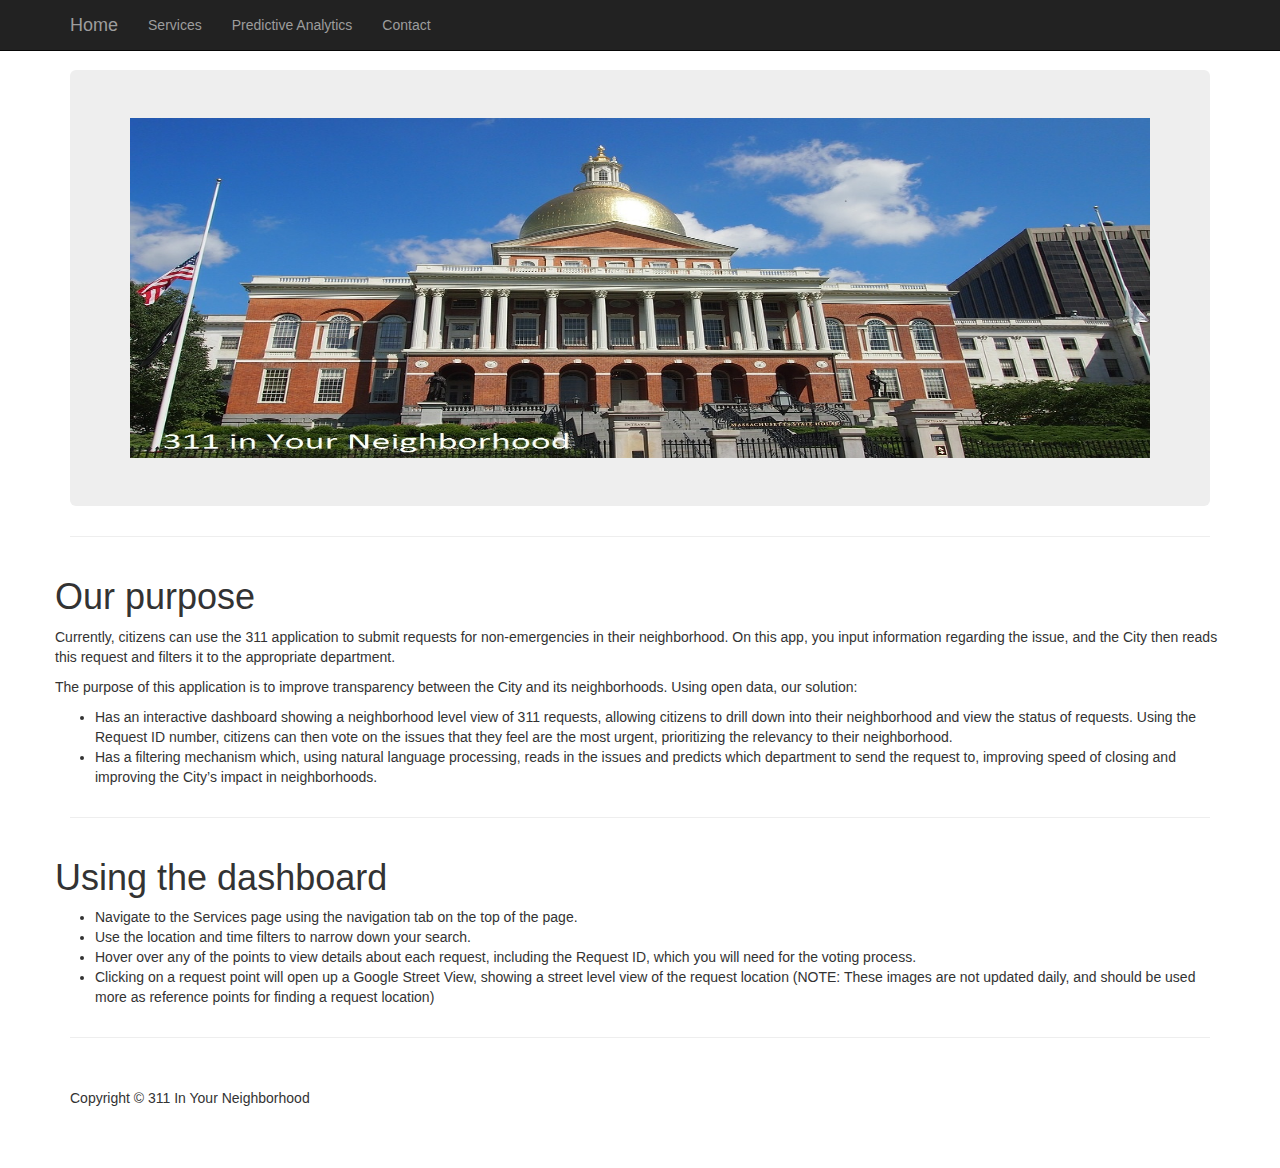
<file: templates/index.html>
<!DOCTYPE html>
<html lang="en">

<head>

    <meta charset="utf-8">
    <meta name="author" content="Alexander W. Greene">
    <meta name="description" content="In an effort to improve transparency between the local government and its citizens, our team proposes a web solution that uses freely available open-source APIs coupled with Analyze Boston’s datasets to engage citizens and streamline 311 requests.">

    <title>311IYN</title>

    <!-- Bootstrap Core CSS -->
    <link href="css/bootstrap.min.css" rel="stylesheet">

    <!-- Custom CSS -->
    <link href="css/heroic-features.css" rel="stylesheet">

</head>

<body>

    <!-- Navigation -->
    <nav class="navbar navbar-inverse navbar-fixed-top" role="navigation">
        <div class="container">
            <!-- Brand and toggle get grouped for better mobile display -->
            <div class="navbar-header">
                <button type="button" class="navbar-toggle" data-toggle="collapse" data-target="#bs-example-navbar-collapse-1">
                    <span class="sr-only">Toggle navigation</span>
                    <span class="icon-bar"></span>
                    <span class="icon-bar"></span>
                    <span class="icon-bar"></span>
                </button>
                <a class="navbar-brand" href="#">Home</a>
            </div>
            <!-- Collect the nav links, forms, and other content for toggling -->
            <div class="collapse navbar-collapse" id="bs-example-navbar-collapse-1">
                <ul class="nav navbar-nav">
                    <li>
                        <a href="services.html">Services</a>
                    </li>
                    <li>
                        <a href="predictions.html">Predictive Analytics</a>
                    </li>
                    <li>
                        <a href="contact.html">Contact</a>
                    </li>
                </ul>
            </div>
            <!-- /.navbar-collapse -->
        </div>
        <!-- /.container -->
    </nav>

    <!-- Page Content -->
    <div class="container">

        <!-- Jumbotron Header -->
        <header class="jumbotron hero-spacer">
            <img class="center" src="./images/boston.jpg" alt="Boston View" style="width:100%;height:340px">
        </header>

        <hr>

        <!-- Highlights -->
        <div class="row text-left">
            <h1>Our purpose</h1>
            <p>Currently, citizens can use the 311 application to submit requests for non-emergencies in their neighborhood. On this app, you input information regarding the issue, and the City then reads this request and filters it to the appropriate department.</p>

            <p>The purpose of this application is to improve transparency between the City and its neighborhoods. Using open data, our solution:</p>
            <ul>
                <li>Has an interactive dashboard showing a neighborhood level view of 311 requests, allowing citizens to drill down into their neighborhood and view the status of requests. Using the Request ID number, citizens can then vote on the issues that they feel are the most urgent, prioritizing the relevancy to their neighborhood.</li>
                <li>Has a filtering mechanism which, using natural language processing, reads in the issues and predicts which department to send the request to, improving speed of closing and improving the City’s impact in neighborhoods. </li>
        </div>

        <hr>

        <div class="row text-left">
            <h1>Using the dashboard</h1>
            <ul>
                <li>Navigate to the Services page using the navigation tab on the top of the page.</li>
                <li>Use the location and time filters to narrow down your search.</li>
                <li>Hover over any of the points to view details about each request, including the Request ID, which you will need for the voting process.</li>
                <li>Clicking on a request point will open up a Google Street View, showing a street level view of the request location (NOTE: These images are not updated daily, and should be used more as reference points for finding a request location)</li>
        </div>

        <hr>

        <!-- Footer -->
        <footer>
            <div class="row">
                <div class="col-lg-12">
                    <p>Copyright &copy; 311 In Your Neighborhood</p>
                </div>
            </div>
        </footer>

    </div>
    <!-- /.container -->

    <!-- jQuery -->
    <script src="js/jquery.js"></script>

    <!-- Bootstrap Core JavaScript -->
    <script src="js/bootstrap.min.js"></script>

</body>

</html>
</file>
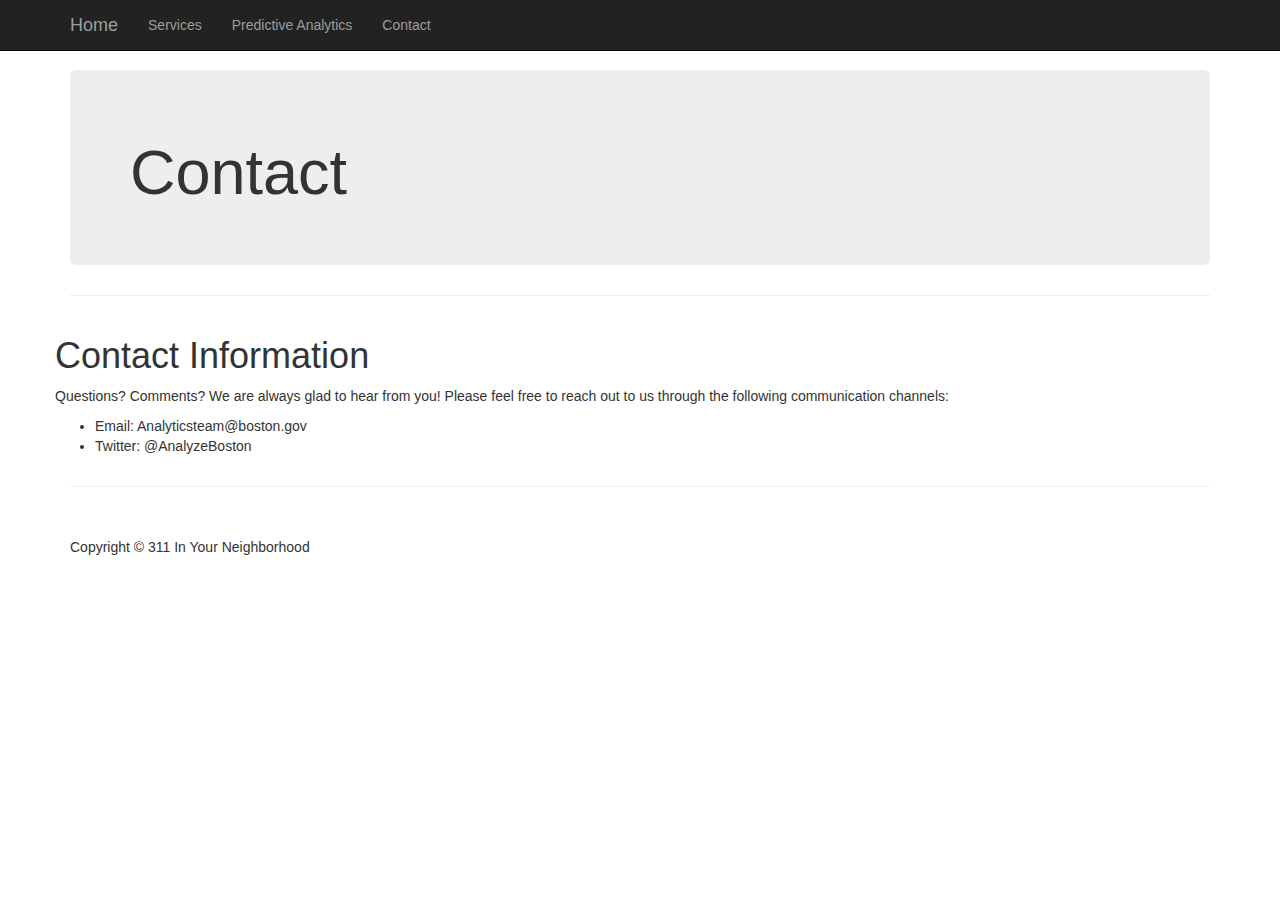
<file: static/contact.html>
<!DOCTYPE html>
<html lang="en">

<head>

    <meta charset="utf-8">
    <meta name="author" content="Alexander W. Greene">
    <meta name="description" content="In an effort to improve transparency between the local government and its citizens, our team proposes a web solution that uses freely available open-source APIs coupled with Analyze Boston’s datasets to engage citizens and streamline 311 requests.">

    <title>311IYN</title>

    <!-- Bootstrap Core CSS -->
    <link href="css/bootstrap.min.css" rel="stylesheet">

    <!-- Custom CSS -->
    <link href="css/heroic-features.css" rel="stylesheet">

</head>

<body>

    <!-- Navigation -->
    <nav class="navbar navbar-inverse navbar-fixed-top" role="navigation">
        <div class="container">
            <!-- Brand and toggle get grouped for better mobile display -->
            <div class="navbar-header">
                <button type="button" class="navbar-toggle" data-toggle="collapse" data-target="#bs-example-navbar-collapse-1">
                    <span class="sr-only">Toggle navigation</span>
                    <span class="icon-bar"></span>
                    <span class="icon-bar"></span>
                    <span class="icon-bar"></span>
                </button>
                <a class="navbar-brand" href="../">Home</a>
            </div>
            <!-- Collect the nav links, forms, and other content for toggling -->
            <div class="collapse navbar-collapse" id="bs-example-navbar-collapse-1">
                <ul class="nav navbar-nav">
                    <li>
                        <a href="services.html">Services</a>
                    </li>
                    <li>
                        <a href="predictions.html">Predictive Analytics</a>
                    </li>
                    <li>
                        <a href="#">Contact</a>
                    </li>
                </ul>
            </div>
            <!-- /.navbar-collapse -->
        </div>
        <!-- /.container -->
    </nav>

    <!-- Page Content -->
    <div class="container">

        <!-- Jumbotron Header -->
        <header class="jumbotron hero-spacer">
            <h1>Contact</h1>
        </header>

        <hr>

        <!-- Highlights -->
        <div class="row text-left">
            <h1>Contact Information</h1>
            <p>Questions? Comments? We are always glad to hear from you! Please feel free to reach out to us through the following communication channels:</p>
            <ul>
                <li>Email: Analyticsteam@boston.gov</li>
                <li>Twitter: @AnalyzeBoston</li>
            </ul>
        </div>

        <hr>

        <!-- Footer -->
        <footer>
            <div class="row">
                <div class="col-lg-12">
                    <p>Copyright &copy; 311 In Your Neighborhood</p>
                </div>
            </div>
        </footer>

    </div>
    <!-- /.container -->

    <!-- jQuery -->
    <script src="js/jquery.js"></script>

    <!-- Bootstrap Core JavaScript -->
    <script src="js/bootstrap.min.js"></script>

</body>

</html>
</file>
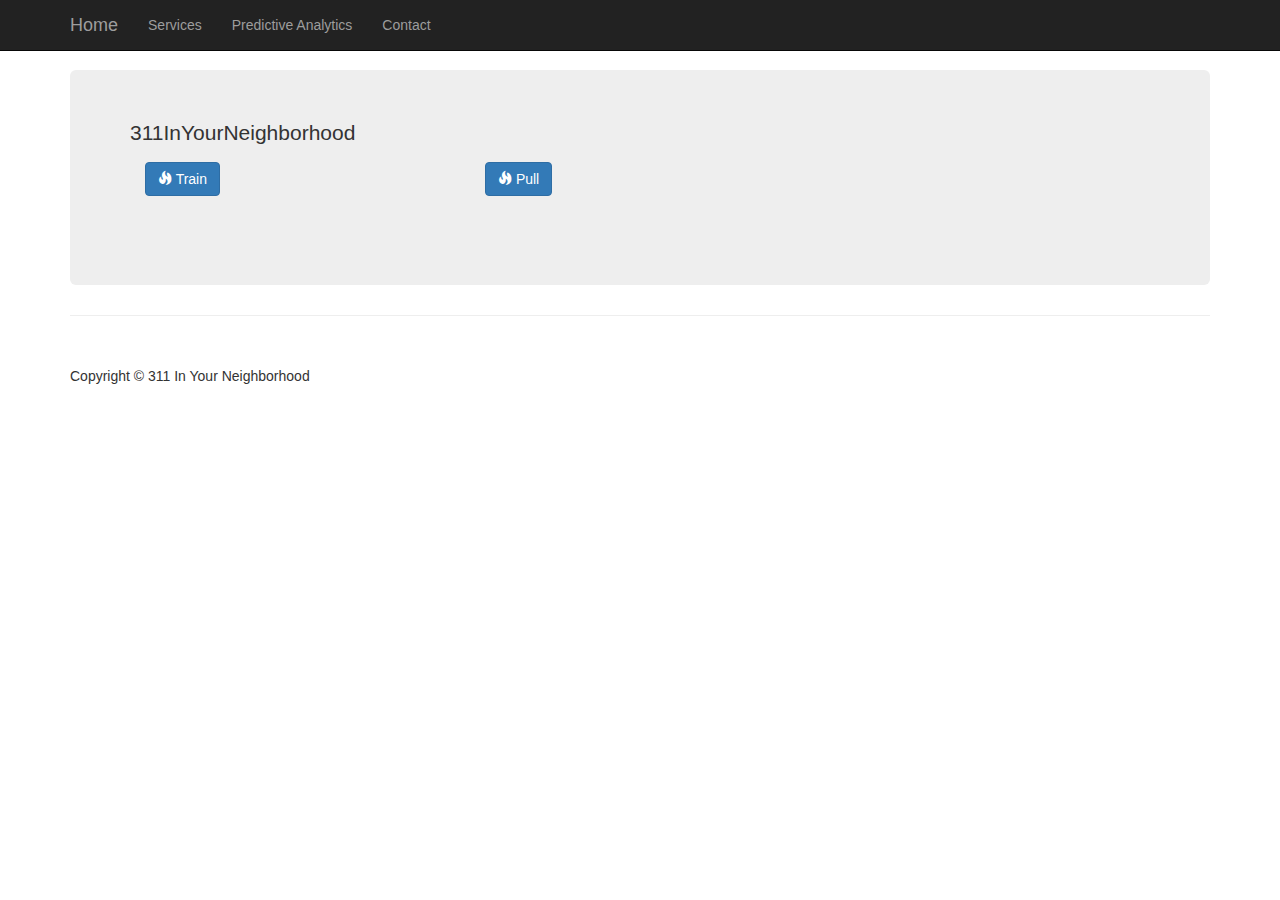
<file: static/predictions.html>
<!DOCTYPE html>
<html lang="en">

<head>

    <meta charset="utf-8">
    <meta name="author" content="Alexander W. Greene">
    <meta name="description" content="In an effort to improve transparency between the local government and its citizens, our team proposes a web solution that uses freely available open-source APIs coupled with Analyze Boston’s datasets to engage citizens and streamline 311 requests.">

    <title>311IYN</title>

    <!-- Bootstrap Core CSS -->
    <link href="css/bootstrap.min.css" rel="stylesheet">

    <!-- Custom CSS -->
    <link href="css/heroic-features.css" rel="stylesheet">

</head>

<body>

	<!-- Navigation -->
	<nav class="navbar navbar-inverse navbar-fixed-top" role="navigation">
        <div class="container">
            <!-- Brand and toggle get grouped for better mobile display -->
            <div class="navbar-header">
                <button type="button" class="navbar-toggle" data-toggle="collapse" data-target="#bs-example-navbar-collapse-1">
                    <span class="sr-only">Toggle navigation</span>
                    <span class="icon-bar"></span>
                    <span class="icon-bar"></span>
                    <span class="icon-bar"></span>
                </button>
                <a class="navbar-brand" href="../">Home</a>
            </div>
            <!-- Collect the nav links, forms, and other content for toggling -->
            <div class="collapse navbar-collapse" id="bs-example-navbar-collapse-1">
                <ul class="nav navbar-nav">
                    <li>
                        <a href="services.html">Services</a>
                    </li>
                    <li>
                        <a href="#">Predictive Analytics</a>
                    </li>
                    <li>
                        <a href="contact.html">Contact</a>
                    </li>
                </ul>
            </div>
            <!-- /.navbar-collapse -->
        </div>
        <!-- /.container -->
    </nav>

	<!-- Page Content -->
	<div class="container">

		<!-- Jumbotron Header -->
		<header class="jumbotron hero-spacer">
			<div class="container">
				<div class="row">
					<p class="lead">311InYourNeighborhood</p>
					<div class="col-sm-4">
						<button type="button" onclick="train()"
							class="btn btn-primary btn-primary">
							<span class="glyphicon glyphicon-fire"></span> Train
						</button>
					</div>
					<div class="col-sm-4">
						<button type="button" onclick="pull()"
							class="btn btn-primary btn-primary">
							<span class="glyphicon glyphicon-fire"></span> Pull
						</button>
					</div>
					<div class="col-sm-4">
						<p id="accuracy"></p>
					</div>
				</div>
				<hr />
				<div class="row">
					<table id="311Table" class="table table-responsive">
						<thead>
							<tr>
								<th>CASE_ENQUIRY_ID</th>
								<th>Prediction</th>
								<th>Original Value</th>
							</tr>
						</thead>
						<tbody id="predBody">

						</tbody>
					</table>
				</div>
			</div>
		</header>

        <hr>

        <!-- Footer -->
        <footer>
            <div class="row">
                <div class="col-lg-12">
                    <p>Copyright &copy; 311 In Your Neighborhood</p>
                </div>
            </div>
        </footer>

    </div>
    <!-- /.container -->

    <!-- jQuery -->
    <script src="js/jquery.js"></script>

    <!-- Bootstrap Core JavaScript -->
    <script src="js/bootstrap.min.js"></script>
</body>

<script>
$(document)
.ready(
		function() {
			$("#311Table").hide();
			
		});
		function pull() {

			$.ajax({
				method : "POST",
				url : "./api/pull",
				contentType : "application/json",
				data : JSON.stringify({
					prefixText : document
					.getElementById("accuracy").innerHTML
				}),
	            success: function(response) {
	            	accObject = JSON.parse(response);
	            	console.log(accObject);
	            	document
					.getElementById("accuracy").innerHTML = accObject["Accuracy"]*100+"% Accuracy by using "+accObject["MVP"];
	                fillTable(accObject["TableData"]);
	                $("#311Table").show();
	            },
	            error: function(error) {
	                console.log(error);
	            }
			});
		}

		function fillTable(jsonArray)
		{
			document
			.getElementById("predBody").innerHTML="";
			tabBody="";
			for (var job of jsonArray) { 
				if(job["Prediction"]!=job["Original"]){
				tabBody+="<tr style=\"background-color:orange\">";
				tabBody+="<td>"+job["CASE_ENQUIRY_ID"]+"</td>";
				tabBody+="<td>"+job["Prediction"]+"</td>"; 
				tabBody+="<td>"+job["Original"]+"</td>"; 
				   tabBody+="</tr>";}
				else{tabBody+="<tr>";
				tabBody+="<td>"+job["CASE_ENQUIRY_ID"]+"</td>";
				tabBody+="<td>"+job["Prediction"]+"</td>"; 
				tabBody+="<td>"+job["Original"]+"</td>"; 
				   tabBody+="</tr>";}
				}
			
			document
			.getElementById("predBody").innerHTML=tabBody;
		}
		function train() {

			//$("#accuracy").html('<img src="images/training.gif" />');
			$("#accuracy").html('Training...');
			document
			.getElementById("predBody").innerHTML="";
			$.ajax({
				method : "POST",
				url : "./api/train",
				contentType : "application/json"
				
			}).done(function(data) {
				console.log(data);
				$("#accuracy").html(data);
			});
		}
	</script>

</html>
</file>
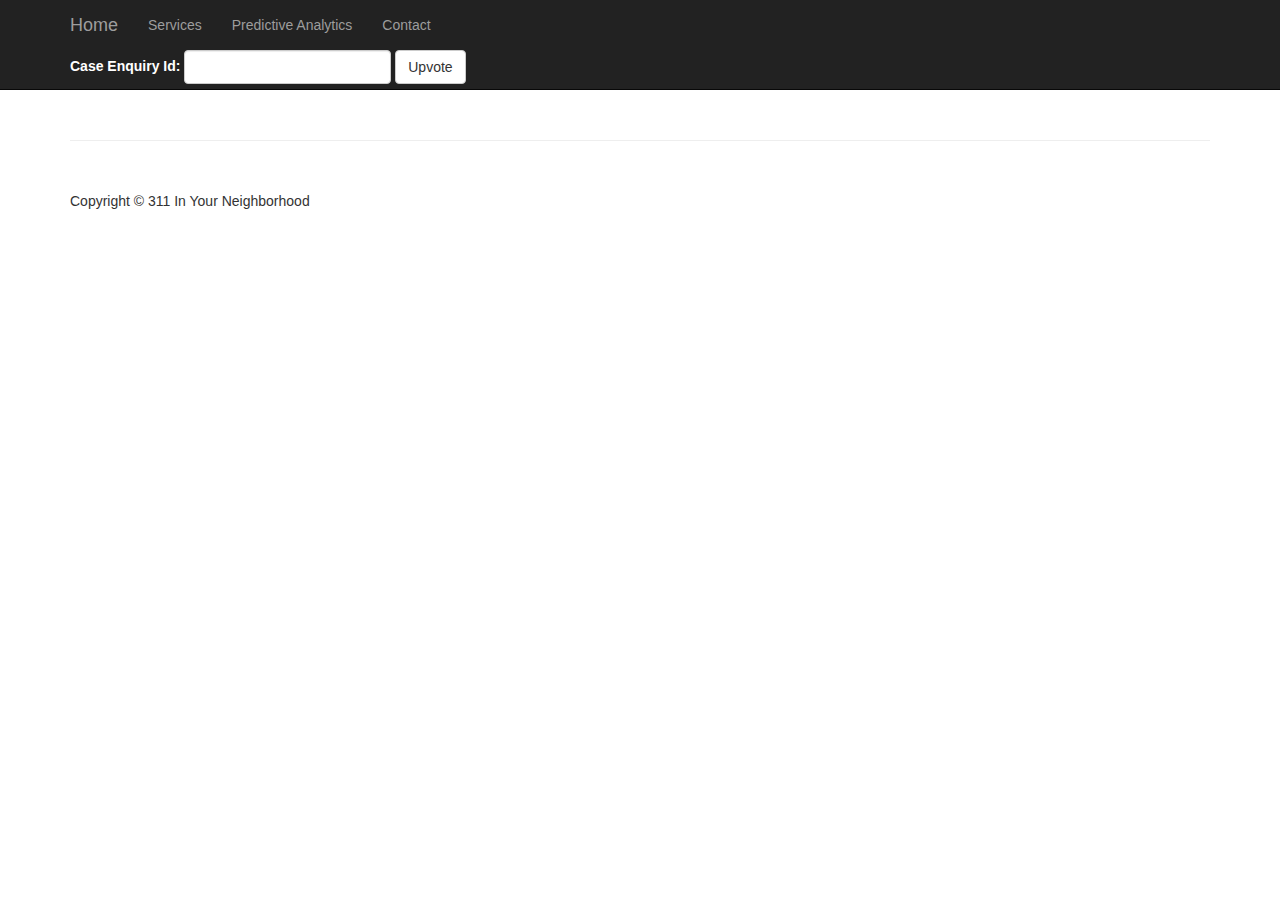
<file: static/services.html>
<!DOCTYPE html>
<html lang="en">

<head>

<meta charset="utf-8">
<meta name="author" content="Alexander W. Greene">
<meta name="description"
	content="In an effort to improve transparency between the local government and its citizens, our team proposes a web solution that uses freely available open-source APIs coupled with Analyze Boston’s datasets to engage citizens and streamline 311 requests.">

<title>311IYN</title>

<!-- Bootstrap Core CSS -->
<link href="css/bootstrap.min.css" rel="stylesheet">

<!-- Custom CSS -->
<link href="css/heroic-features.css" rel="stylesheet">

</head>

<body>

	<!-- Navigation -->
	<nav class="navbar navbar-inverse navbar-fixed-top" role="navigation">
		<div class="container">
			<!-- Brand and toggle get grouped for better mobile display -->
			<div class="navbar-header">
				<button type="button" class="navbar-toggle" data-toggle="collapse"
					data-target="#bs-example-navbar-collapse-1">
					<span class="sr-only">Toggle navigation</span> <span
						class="icon-bar"></span> <span class="icon-bar"></span> <span
						class="icon-bar"></span>
				</button>
				<a class="navbar-brand" href="../">Home</a>
			</div>
			<!-- Collect the nav links, forms, and other content for toggling -->
			<div class="collapse navbar-collapse"
				id="bs-example-navbar-collapse-1">
				<ul class="nav navbar-nav">
					<li><a href="#">Services</a></li>
					<li><a href="predictions.html">Predictive Analytics</a></li>
					<li><a href="contact.html">Contact</a></li>
				</ul>
			</div>
			<form class="form-inline nav-form">
				<div class="form-group">
					<label>Case Enquiry Id:</label> <input type="text"
						class="form-control" id="caseId">
					<button type="button" class="btn btn-default">Upvote</button>
				</div>
			</form>
		</div>
	</nav>

	<!-- Page Content -->
	<div class="container">
		<!-- Page Features -->
		<div class="row text-center">
			<div class="tableauPadding">
				<div class='tableauPlaceholder' id='viz1493235473611'
					style='position: relative'>
					<noscript>
						<a href='#'><img alt='311 in Your Neighborhood '
							src='https:&#47;&#47;public.tableau.com&#47;static&#47;images&#47;31&#47;311inYourNeighborhood&#47;NeighborhodView&#47;1_rss.png'
							style='border: none' /></a>
					</noscript>
					<object class='tableauViz' style='display: none;'>
						<param name='host_url' value='https%3A%2F%2Fpublic.tableau.com%2F' />
						<param name='site_root' value='' />
						<param name='name'
							value='311inYourNeighborhood&#47;NeighborhodView' />
						<param name='tabs' value='no' />
						<param name='toolbar' value='yes' />
						<param name='static_image'
							value='https:&#47;&#47;public.tableau.com&#47;static&#47;images&#47;31&#47;311inYourNeighborhood&#47;NeighborhodView&#47;1.png' />
						<param name='animate_transition' value='yes' />
						<param name='display_static_image' value='yes' />
						<param name='display_spinner' value='yes' />
						<param name='display_overlay' value='yes' />
						<param name='display_count' value='yes' />
					</object>
				</div>
			</div>
		</div>
		<!-- /.row -->

		<hr>

		<!-- Footer -->
		<footer>
			<div class="row">
				<div class="col-lg-12">
					<p>Copyright &copy; 311 In Your Neighborhood</p>
				</div>
			</div>
		</footer>

	</div>
	<!-- /.container -->

	<!-- jQuery -->
	<script src="js/jquery.js"></script>


	<script src="js/bootstrap.min.js"></script>

	<!-- Tableau Public Application -->
	<script type='text/javascript'>                 
          var divElement = document.getElementById('viz1493235473611');
          var vizElement = divElement.getElementsByTagName('object')[0];                  
          vizElement.style.width='1020px';vizElement.style.height='1033px';
          var scriptElement = document.createElement('script');
          scriptElement.src = 'https://public.tableau.com/javascripts/api/viz_v1.js';
          vizElement.parentNode.insertBefore(scriptElement, vizElement);              
   	</script>

</body>

</html>
</file>
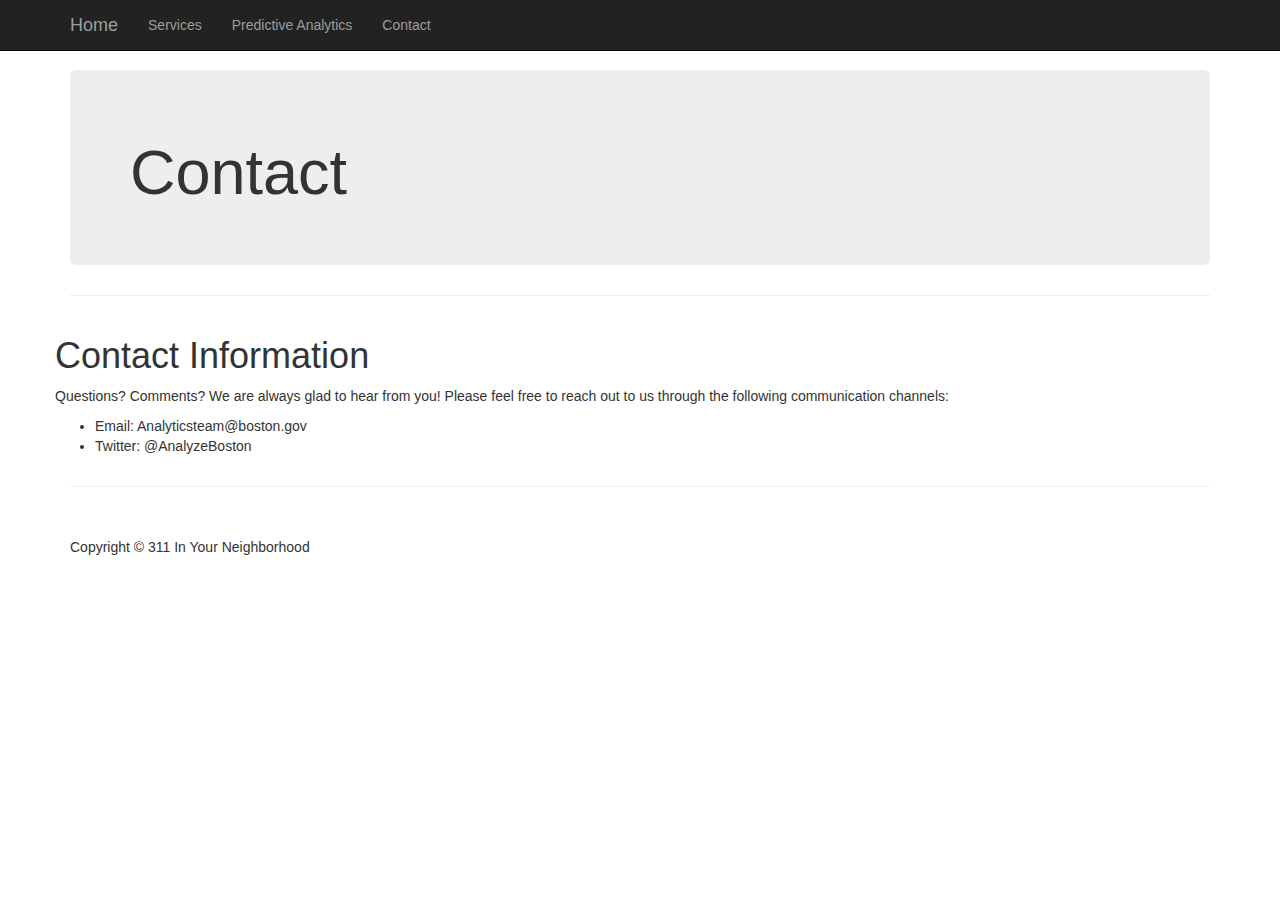
<file: templates/contact.html>
<!DOCTYPE html>
<html lang="en">

<head>

    <meta charset="utf-8">
    <meta name="author" content="Alexander W. Greene">
    <meta name="description" content="In an effort to improve transparency between the local government and its citizens, our team proposes a web solution that uses freely available open-source APIs coupled with Analyze Boston’s datasets to engage citizens and streamline 311 requests.">

    <title>311IYN</title>

    <!-- Bootstrap Core CSS -->
    <link href="css/bootstrap.min.css" rel="stylesheet">

    <!-- Custom CSS -->
    <link href="css/heroic-features.css" rel="stylesheet">

</head>

<body>

    <!-- Navigation -->
    <nav class="navbar navbar-inverse navbar-fixed-top" role="navigation">
        <div class="container">
            <!-- Brand and toggle get grouped for better mobile display -->
            <div class="navbar-header">
                <button type="button" class="navbar-toggle" data-toggle="collapse" data-target="#bs-example-navbar-collapse-1">
                    <span class="sr-only">Toggle navigation</span>
                    <span class="icon-bar"></span>
                    <span class="icon-bar"></span>
                    <span class="icon-bar"></span>
                </button>
                <a class="navbar-brand" href="index.html">Home</a>
            </div>
            <!-- Collect the nav links, forms, and other content for toggling -->
            <div class="collapse navbar-collapse" id="bs-example-navbar-collapse-1">
                <ul class="nav navbar-nav">
                    <li>
                        <a href="services.html">Services</a>
                    </li>
                    <li>
                        <a href="predictions.html">Predictive Analytics</a>
                    </li>
                    <li>
                        <a href="#">Contact</a>
                    </li>
                </ul>
            </div>
            <!-- /.navbar-collapse -->
        </div>
        <!-- /.container -->
    </nav>

    <!-- Page Content -->
    <div class="container">

        <!-- Jumbotron Header -->
        <header class="jumbotron hero-spacer">
            <h1>Contact</h1>
        </header>

        <hr>

        <!-- Highlights -->
        <div class="row text-left">
            <h1>Contact Information</h1>
            <p>Questions? Comments? We are always glad to hear from you! Please feel free to reach out to us through the following communication channels:</p>
            <ul>
                <li>Email: Analyticsteam@boston.gov</li>
                <li>Twitter: @AnalyzeBoston</li>
            </ul>
        </div>

        <hr>

        <!-- Footer -->
        <footer>
            <div class="row">
                <div class="col-lg-12">
                    <p>Copyright &copy; 311 In Your Neighborhood</p>
                </div>
            </div>
        </footer>

    </div>
    <!-- /.container -->

    <!-- jQuery -->
    <script src="js/jquery.js"></script>

    <!-- Bootstrap Core JavaScript -->
    <script src="js/bootstrap.min.js"></script>

</body>

</html>
</file>
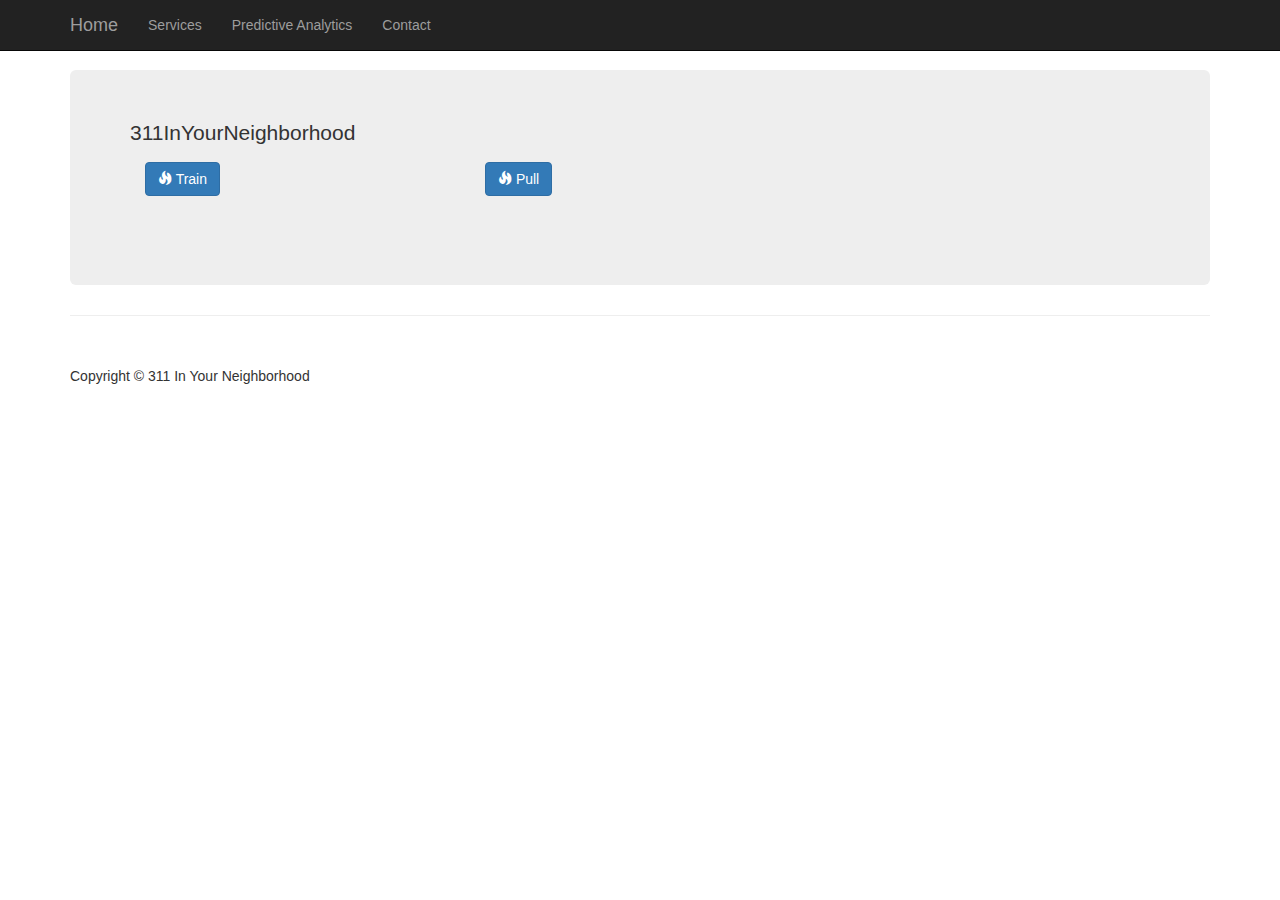
<file: templates/predictions.html>
<!DOCTYPE html>
<html lang="en">

<head>

    <meta charset="utf-8">
    <meta name="author" content="Alexander W. Greene">
    <meta name="description" content="In an effort to improve transparency between the local government and its citizens, our team proposes a web solution that uses freely available open-source APIs coupled with Analyze Boston’s datasets to engage citizens and streamline 311 requests.">

    <title>311IYN</title>

    <!-- Bootstrap Core CSS -->
    <link href="css/bootstrap.min.css" rel="stylesheet">

    <!-- Custom CSS -->
    <link href="css/heroic-features.css" rel="stylesheet">

</head>

<body>

    <!-- Navigation -->
    <nav class="navbar navbar-inverse navbar-fixed-top" role="navigation">
        <div class="container">
            <!-- Brand and toggle get grouped for better mobile display -->
            <div class="navbar-header">
                <button type="button" class="navbar-toggle" data-toggle="collapse" data-target="#bs-example-navbar-collapse-1">
                    <span class="sr-only">Toggle navigation</span>
                    <span class="icon-bar"></span>
                    <span class="icon-bar"></span>
                    <span class="icon-bar"></span>
                </button>
                <a class="navbar-brand" href="index.html">Home</a>
            </div>
            <!-- Collect the nav links, forms, and other content for toggling -->
            <div class="collapse navbar-collapse" id="bs-example-navbar-collapse-1">
                <ul class="nav navbar-nav">
                    <li>
                        <a href="services.html">Services</a>
                    </li>
                    <li>
                        <a href="#">Predictive Analytics</a>
                    </li>
                    <li>
                        <a href="contact.html">Contact</a>
                    </li>
                </ul>
            </div>
            <!-- /.navbar-collapse -->
        </div>
        <!-- /.container -->
    </nav>

    <!-- Page Content -->
    <div class="container">

        <!-- Jumbotron Header -->
        <header class="jumbotron hero-spacer">
           <div class="container">
				<div class="row">
					<p class="lead">311InYourNeighborhood</p>
					<div class="col-sm-4">
						<button type="button" onclick="train()"
							class="btn btn-primary btn-primary">
							<span class="glyphicon glyphicon-fire"></span> Train
						</button>
					</div>
					<div class="col-sm-4">
						<button type="button" onclick="pull()"
							class="btn btn-primary btn-primary">
							<span class="glyphicon glyphicon-fire"></span> Pull
						</button>
					</div>
					<div class="col-sm-4">
						<p id="accuracy"></p>
					</div>
				</div>
				<hr />
				<div class="row">
					<table id="311Table" class="table table-responsive">
						<thead>
							<tr>
								<th>CASE_ENQUIRY_ID</th>
								<th>Prediction</th>
								<th>Original Value</th>
							</tr>
						</thead>
						<tbody id="predBody">

						</tbody>
					</table>
				</div>
			</div>
        </header>

        <hr>

        <!-- Footer -->
        <footer>
            <div class="row">
                <div class="col-lg-12">
                    <p>Copyright &copy; 311 In Your Neighborhood</p>
                </div>
            </div>
        </footer>

    </div>
    <!-- /.container -->

    <!-- jQuery -->
    <script src="js/jquery.js"></script>

    <!-- Bootstrap Core JavaScript -->
    <script src="js/bootstrap.min.js"></script>

</body>

<script>
$(document)
.ready(
		function() {
			$("#311Table").hide();
			
		});
		function pull() {

			$.ajax({
				method : "POST",
				url : "./api/pull",
				contentType : "application/json",
				data : JSON.stringify({
					prefixText : document
					.getElementById("accuracy").innerHTML
				}),
	            success: function(response) {
	            	accObject = JSON.parse(response);
	            	console.log(accObject);
	            	document
					.getElementById("accuracy").innerHTML = accObject["Accuracy"]*100+"% Accuracy by using "+accObject["MVP"];
	                fillTable(accObject["TableData"]);
	                $("#311Table").show();
	            },
	            error: function(error) {
	                console.log(error);
	            }
			});
		}

		function fillTable(jsonArray)
		{
			document
			.getElementById("predBody").innerHTML="";
			tabBody="";
			for (var job of jsonArray) { 
				if(job["Prediction"]!=job["Original"]){
				tabBody+="<tr style=\"background-color:orange\">";
				tabBody+="<td>"+job["CASE_ENQUIRY_ID"]+"</td>";
				tabBody+="<td>"+job["Prediction"]+"</td>"; 
				tabBody+="<td>"+job["Original"]+"</td>"; 
				   tabBody+="</tr>";}
				else{tabBody+="<tr>";
				tabBody+="<td>"+job["CASE_ENQUIRY_ID"]+"</td>";
				tabBody+="<td>"+job["Prediction"]+"</td>"; 
				tabBody+="<td>"+job["Original"]+"</td>"; 
				   tabBody+="</tr>";}
				}
			
			document
			.getElementById("predBody").innerHTML=tabBody;
		}
		function train() {
			
			$("#accuracy").html('Training...');
			document
			.getElementById("predBody").innerHTML="";
			$.ajax({
				method : "POST",
				url : "./api/train",
				contentType : "application/json"
				
			}).done(function(data) {
				console.log(data);
				$("#accuracy").html(data);
			});
		}
	</script>

</html>
</file>
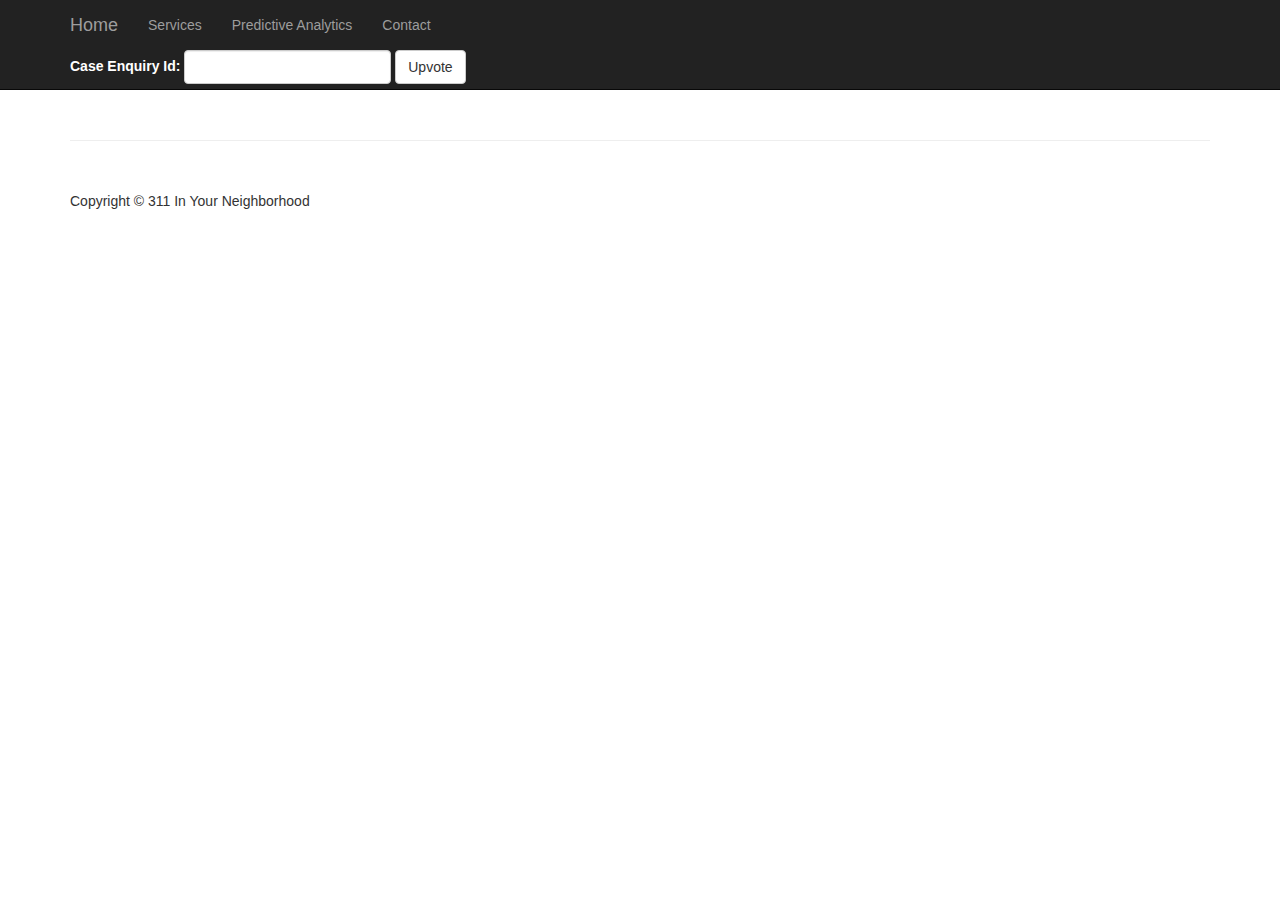
<file: templates/services.html>
<!DOCTYPE html>
<html lang="en">

<head>

    <meta charset="utf-8">
    <meta name="author" content="Alexander W. Greene">
    <meta name="description" content="In an effort to improve transparency between the local government and its citizens, our team proposes a web solution that uses freely available open-source APIs coupled with Analyze Boston’s datasets to engage citizens and streamline 311 requests.">

    <title>311IYN</title>

    <!-- Bootstrap Core CSS -->
    <link href="css/bootstrap.min.css" rel="stylesheet">

    <!-- Custom CSS -->
    <link href="css/heroic-features.css" rel="stylesheet">

</head>

<body>

    <!-- Navigation -->
    <nav class="navbar navbar-inverse navbar-fixed-top" role="navigation">
        <div class="container">
            <!-- Brand and toggle get grouped for better mobile display -->
            <div class="navbar-header">
                <button type="button" class="navbar-toggle" data-toggle="collapse" data-target="#bs-example-navbar-collapse-1">
                    <span class="sr-only">Toggle navigation</span>
                    <span class="icon-bar"></span>
                    <span class="icon-bar"></span>
                    <span class="icon-bar"></span>
                </button>
                <a class="navbar-brand" href="index.html">Home</a>
            </div>
            <!-- Collect the nav links, forms, and other content for toggling -->
            <div class="collapse navbar-collapse" id="bs-example-navbar-collapse-1">
                <ul class="nav navbar-nav">
                    <li>
                        <a href="#">Services</a>
                    </li>
                    <li>
                        <a href="predictions.html">Predictive Analytics</a>
                    </li>
                    <li>
                        <a href="contact.html">Contact</a>
                    </li>
                </ul>
            </div>
            <form class="form-inline nav-form">
                <div class="form-group">
                    <label>Case Enquiry Id:</label>
                    <input type="text" class="form-control" id="caseId">
                    <button type="button" class="btn btn-default">Upvote</button>
                </div>
            </form>
        </div>
    </nav>

    <!-- Page Content -->
    <div class="container">
        <!-- Page Features -->
        <div class="row text-center">
            <div class="tableauPadding">
                <div class='tableauPlaceholder' id='viz1493235473611' style='position: relative'>
                    <noscript>
                        <a href='#'><img alt='311 in Your Neighborhood ' src='https:&#47;&#47;public.tableau.com&#47;static&#47;images&#47;31&#47;311inYourNeighborhood&#47;NeighborhodView&#47;1_rss.png' style='border: none' /></a>
                    </noscript>
                    <object class='tableauViz'  style='display:none;'>
                        <param name='host_url' value='https%3A%2F%2Fpublic.tableau.com%2F' />
                        <param name='site_root' value='' />
                        <param name='name' value='311inYourNeighborhood&#47;NeighborhodView' />
                        <param name='tabs' value='no' />
                        <param name='toolbar' value='yes' />
                        <param name='static_image' value='https:&#47;&#47;public.tableau.com&#47;static&#47;images&#47;31&#47;311inYourNeighborhood&#47;NeighborhodView&#47;1.png' />
                        <param name='animate_transition' value='yes' />
                        <param name='display_static_image' value='yes' />
                        <param name='display_spinner' value='yes' />
                        <param name='display_overlay' value='yes' />
                        <param name='display_count' value='yes' />
                    </object>
                </div>
            </div>
        </div>
        <!-- /.row -->

        <hr>

        <!-- Footer -->
        <footer>
            <div class="row">
                <div class="col-lg-12">
                    <p>Copyright &copy; 311 In Your Neighborhood</p>
                </div>
            </div>
        </footer>

    </div>
    <!-- /.container -->

    <!-- jQuery -->
    <script src="js/jquery.js"></script>

    
    <script src="js/bootstrap.min.js"></script>

    <!-- Tableau Public Application -->
     <script type='text/javascript'>                 
                var divElement = document.getElementById('viz1493235473611');
                var vizElement = divElement.getElementsByTagName('object')[0];                  
                vizElement.style.width='1020px';vizElement.style.height='1033px';
                var scriptElement = document.createElement('script');
                scriptElement.src = 'https://public.tableau.com/javascripts/api/viz_v1.js';
                vizElement.parentNode.insertBefore(scriptElement, vizElement);              
            </script>

</body>

</html>
</file>
<file: templates/css/heroic-features.css>
/*
 * Start Bootstrap - Heroic Features (http://startbootstrap.com/)
 * Copyright 2013-2016 Start Bootstrap
 * Licensed under MIT (https://github.com/BlackrockDigital/startbootstrap/blob/gh-pages/LICENSE)
 */

body {
    padding-top: 70px; /* Required padding for .navbar-fixed-top. Remove if using .navbar-static-top. Change if height of navigation changes. */
}

.hero-spacer {
    margin-top: 0px;
}

.tableauPadding {
	padding-top:50px;
}

.nav-form {
	color:#FFF;
	margin-bottom:5px;
}

footer {
    margin: 50px 0;
}
</file>
<file: static/css/heroic-features.css>
/*
 * Start Bootstrap - Heroic Features (http://startbootstrap.com/)
 * Copyright 2013-2016 Start Bootstrap
 * Licensed under MIT (https://github.com/BlackrockDigital/startbootstrap/blob/gh-pages/LICENSE)
 */

body {
    padding-top: 70px; /* Required padding for .navbar-fixed-top. Remove if using .navbar-static-top. Change if height of navigation changes. */
}

.hero-spacer {
    margin-top: 0px;
}

.tableauPadding {
	padding-top:50px;
}

.nav-form {
	color:#FFF;
	margin-bottom:5px;
}

footer {
    margin: 50px 0;
}
</file>
